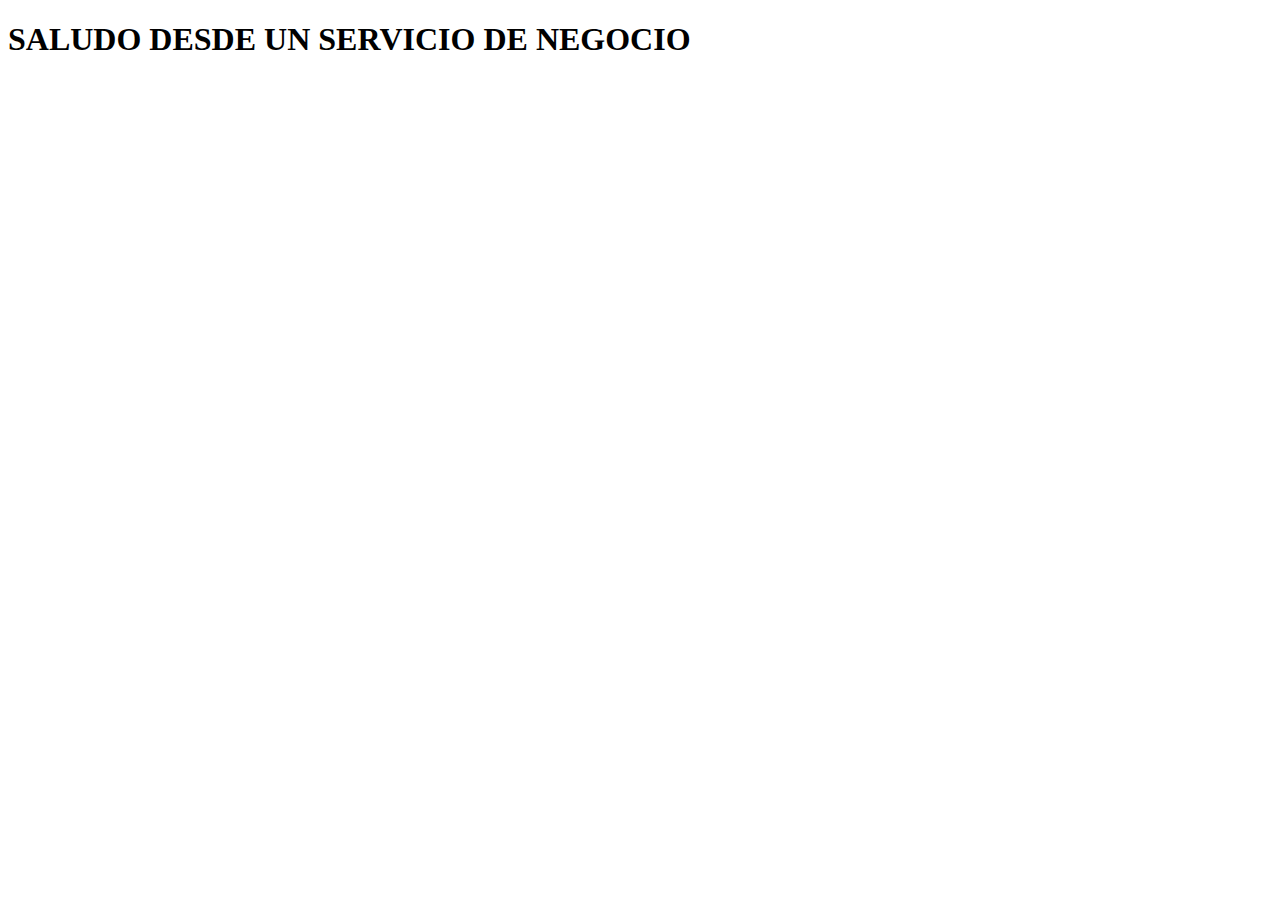
<file: src/main/resources/templates/saludo/index.html>
<!DOCTYPE html>
<html>
<head>
<meta charset="UTF-8">
<title>Insert title here</title>
</head>
<body>
	<h1>SALUDO DESDE UN SERVICIO DE NEGOCIO</h1>
	<h3><span th:text="${mensaje}"/></h3>
</body>
</html>
</file>
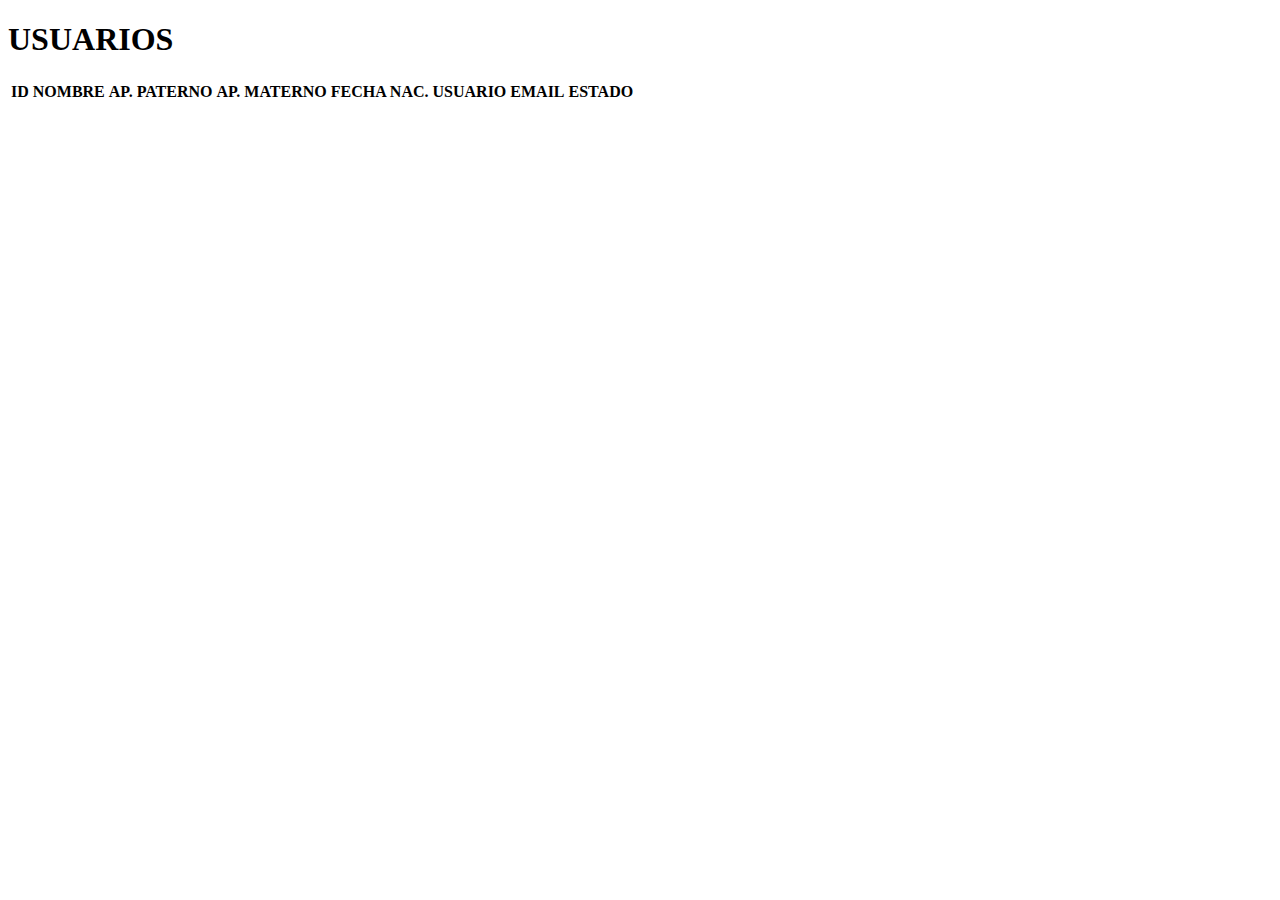
<file: src/main/resources/templates/usuario/index.html>
<!DOCTYPE html>
<html>
<head>
<meta charset="UTF-8">
<title>Insert title here</title>
</head>
<body>
	<h1>USUARIOS</h1>
	<table>
		<tr>
			<th>ID</th>
			<th>NOMBRE</th>
			<th>AP. PATERNO</th>
			<th>AP. MATERNO</th>
			<th>FECHA NAC.</th>
			<th>USUARIO</th>
			<th>EMAIL</th>
			<th>ESTADO</th>
		</tr>
		<tr th:each="usr : ${usuarios}">
			<td><span th:text="${usr.id}"></span></td>
			<td><span th:text="${usr.nombre}"></span></td>
			<td><span th:text="${usr.apellidoPaterno}"></span></td>
			<td><span th:text="${usr.apellidoMaterno}"></span></td>
			<td><span th:text="${usr.fechaNacimiento}"></span></td>
			<td><span th:text="${usr.username}"></span></td>
			<td><span th:text="${usr.email}"></span></td>
			<td><span th:text="${usr.status}"></span></td>
		</tr>
	</table>
</body>
</html>
</file>
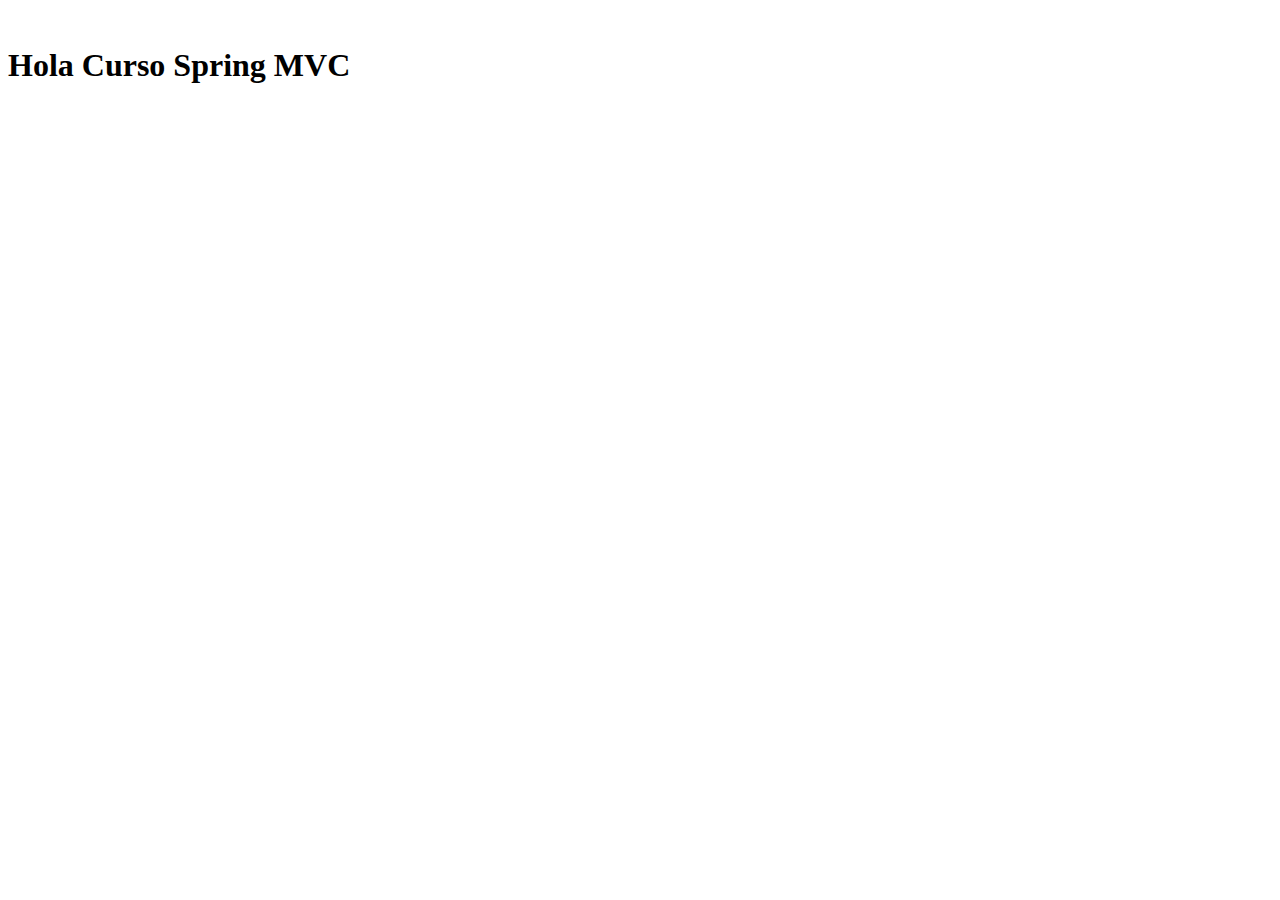
<file: src/main/resources/templates/welcome/index.html>
<!DOCTYPE html>
<html>
<head>
	<meta charset="UTF-8">
	<title>Insert title here</title>
	<link rel="stylesheet" th:href="@{/css/estilos.css}" />
</head>
<body>
	<div class="header">
		<img th:src="@{/images/logo.png}" alt="" />
	</div>
	<h1>Hola Curso Spring MVC</h1>
	<script type="text/javascript" th:src="@{/js/main.js}"></script>
</body>
</html>
</file>
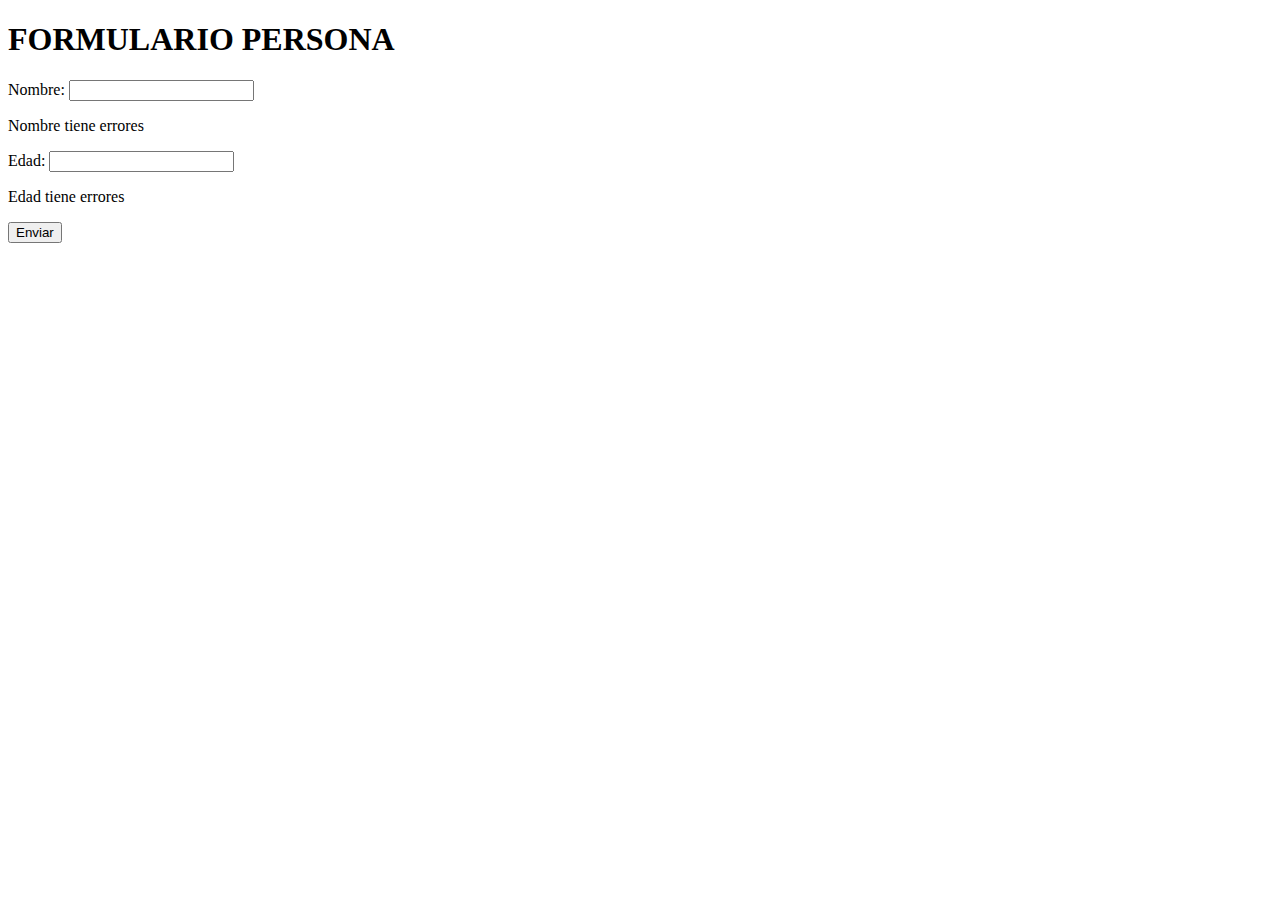
<file: src/main/resources/templates/persona/formulario.html>
<!DOCTYPE html>
<html>
<head>
<meta charset="UTF-8">
<title>Insert title here</title>
</head>
<body>
	<h1>FORMULARIO PERSONA</h1>
	<form action="#" th:action="@{/persona/reporte}"
		th:object="${persona}" method="post">
		<p>Nombre: <input type="text" th:field="*{nombre}" /></p>
		<p th:if="${#fields.hasErrors('nombre')}" th:errors="*{nombre}">Nombre tiene errores</p>
		<p>Edad: <input type="number" th:field="*{edad}" /></p>
		<p th:if="${#fields.hasErrors('edad')}" th:errors="*{edad}">Edad tiene errores</p>
		<p><input type="submit" value="Enviar" /></p>
	</form>
</body>
</html>
</file>
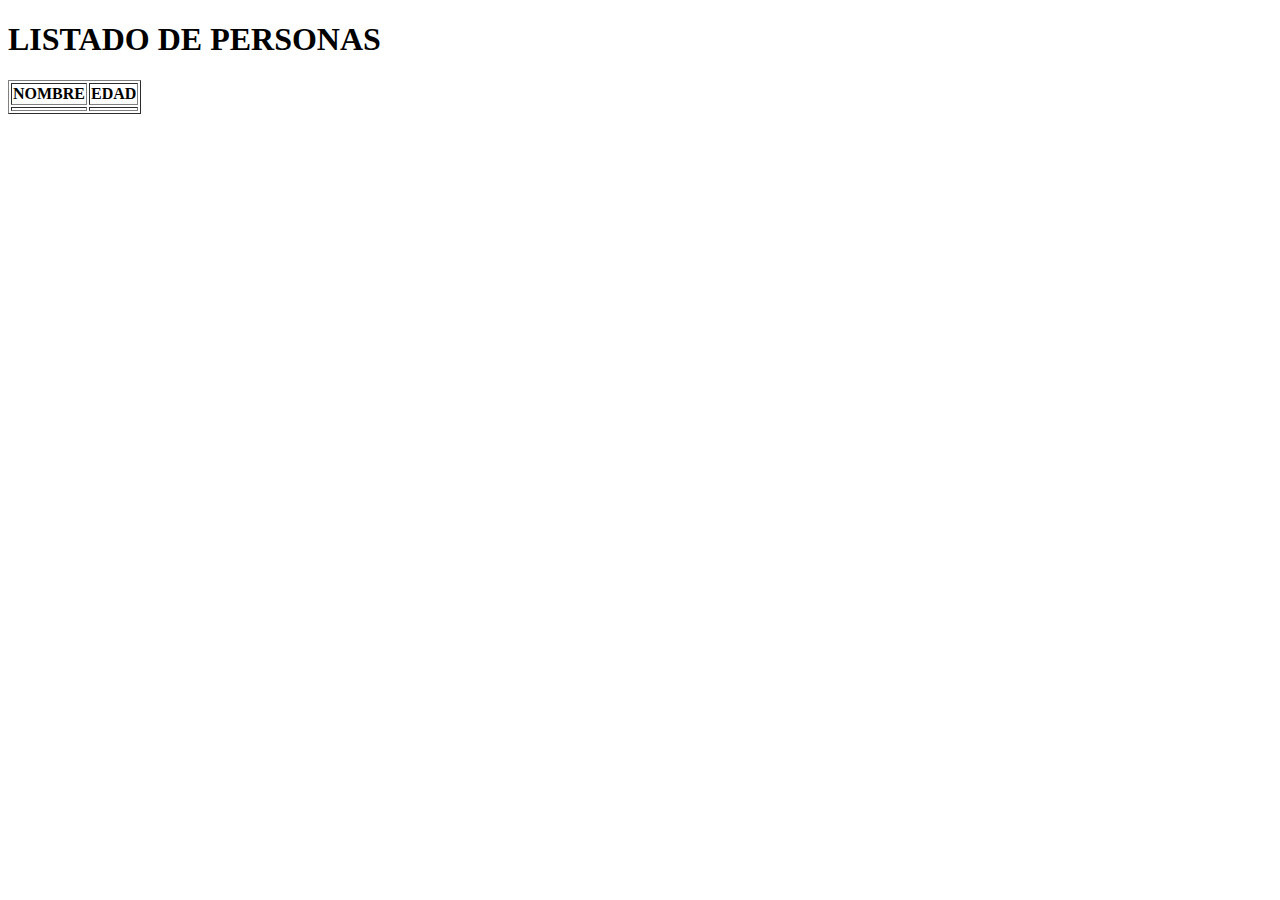
<file: src/main/resources/templates/persona/listar.html>
<!DOCTYPE html>
<html>
<head>
<meta charset="UTF-8">
<title>Insert title here</title>
</head>
<body>
	<h1>LISTADO DE PERSONAS</h1>
	<table border="1">
		<tr>
			<th>NOMBRE</th>
			<th>EDAD</th>
		</tr>
		<tr th:each="persona : ${personas}">
			<td th:text="${persona.nombre}"></td>
			<td th:text="${persona.nombre}"></td>
		</tr>
	</table>
</body>
</html>
</file>
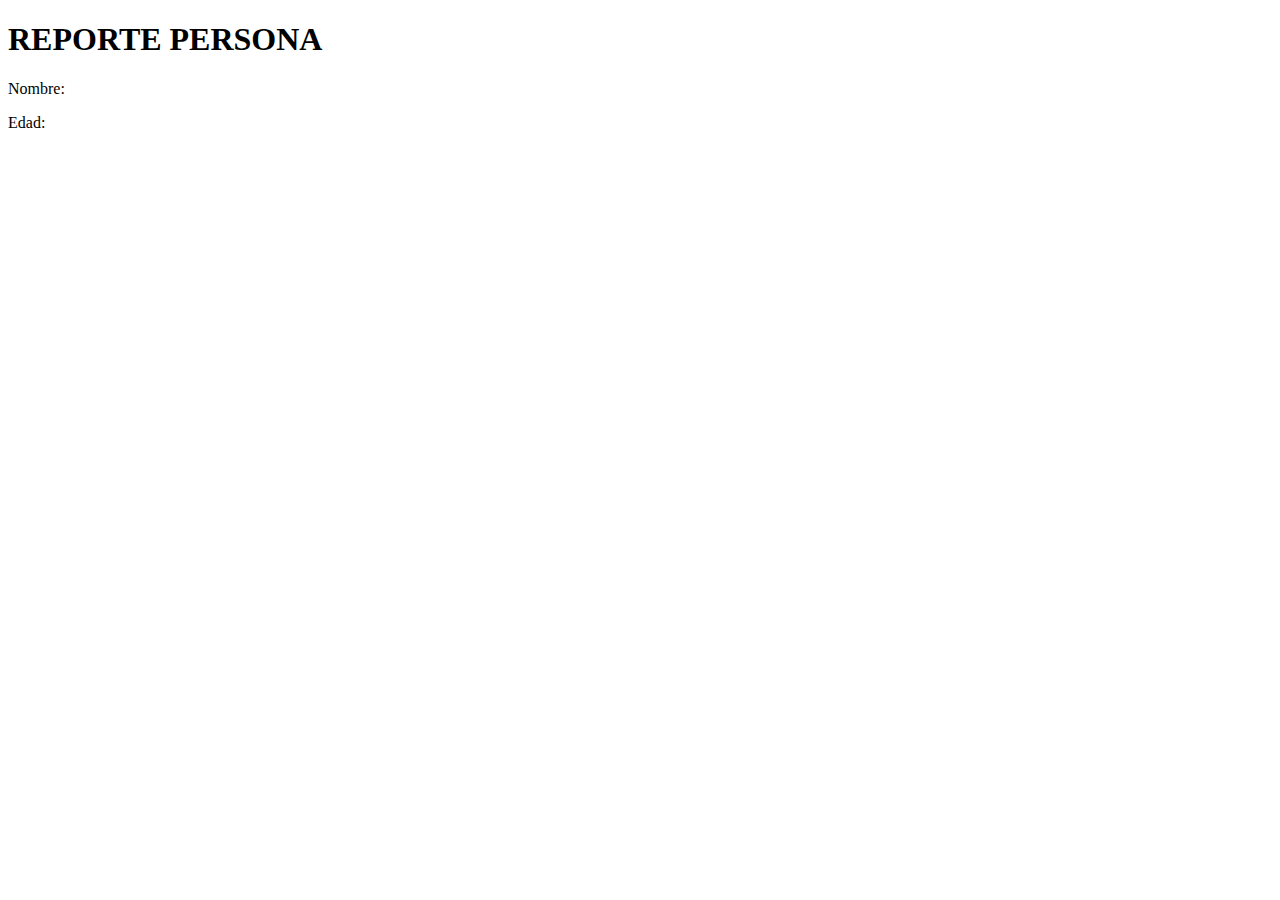
<file: src/main/resources/templates/persona/reporte.html>
<!DOCTYPE html>
<html>
<head>
<meta charset="UTF-8">
<title>Insert title here</title>
</head>
<body>
	<h1>REPORTE PERSONA</h1>
	<p><span th:text="${persona}"></span></p>
	<p>Nombre: <span th:text="${persona.nombre}"/></p>
	<p>Edad: <span th:text="${persona.edad}"/></p>
</body>
</html>
</file>
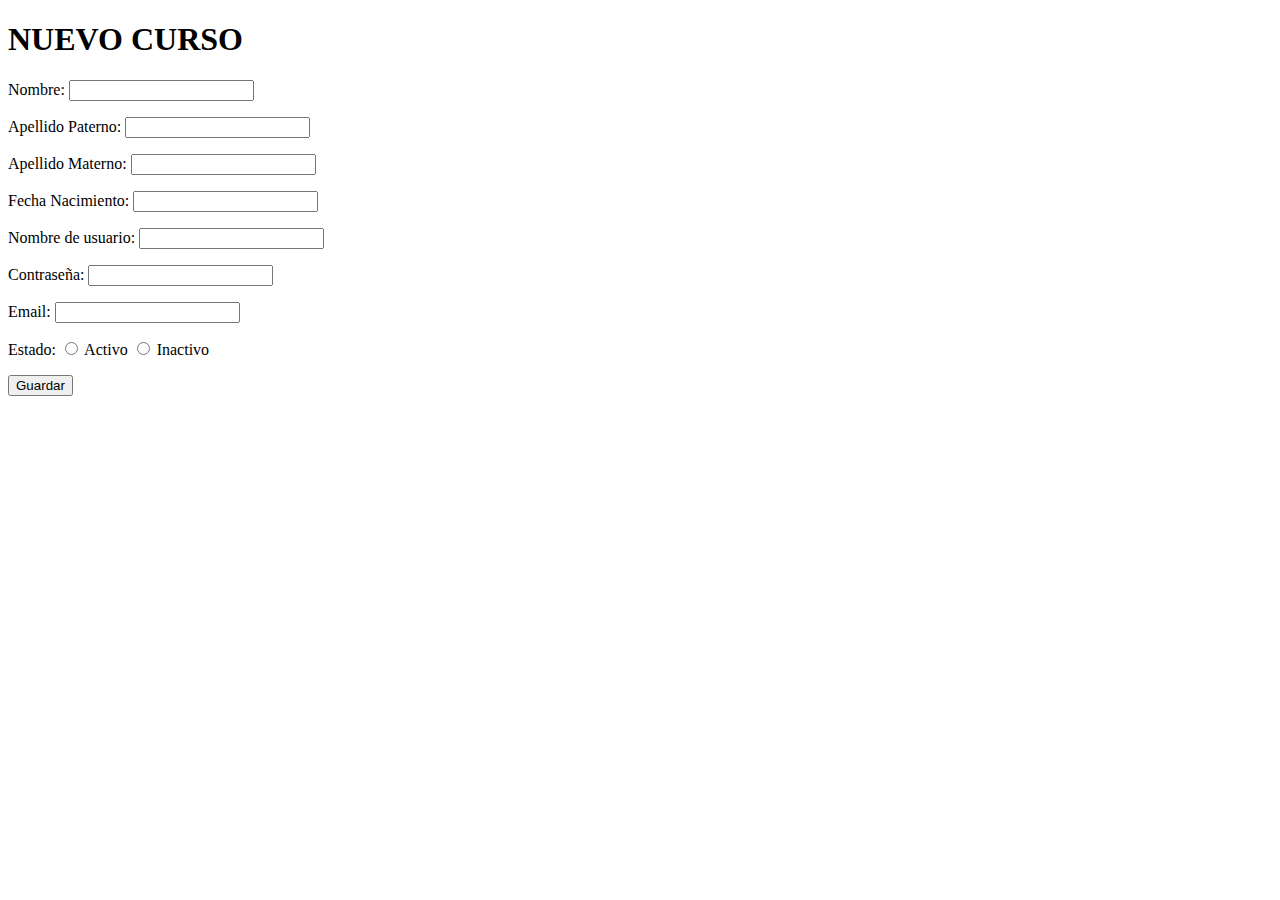
<file: src/main/resources/templates/usuario/nuevo.html>
<!DOCTYPE html>
<html>
<head>
<meta charset="UTF-8">
<title>Insert title here</title>
</head>
<body>
	<h1>NUEVO CURSO</h1>
	<h3 th:text="${message}"></h3>
	<form th:action="@{/usuario/guardar}" th:object="${usuario}" method="post">
		<p>Nombre: <input type="text" th:field="*{nombre}"/></p>
		<p>Apellido Paterno: <input type="text" th:field="*{apellidoPaterno}"/></p>
		<p>Apellido Materno: <input type="text" th:field="*{apellidoMaterno}"/></p>
		<p>Fecha Nacimiento: <input type="text" th:field="*{fechaNacimiento}"/></p>
		<p>Nombre de usuario: <input type="text" th:field="*{username}"/></p>
		<p>Contraseña: <input type="password" th:field="*{password}"/></p>
		<p>Email: <input type="text" th:field="*{email}"/></p>
		<p>Estado: 
			<input type="radio" th:field="*{status}" th:value="1"/> Activo
			<input type="radio" th:field="*{status}" th:value="2"/> Inactivo
		</p>
		<p><input type="submit" value="Guardar"/></p>
	</form>
</body>
</html>
</file>
